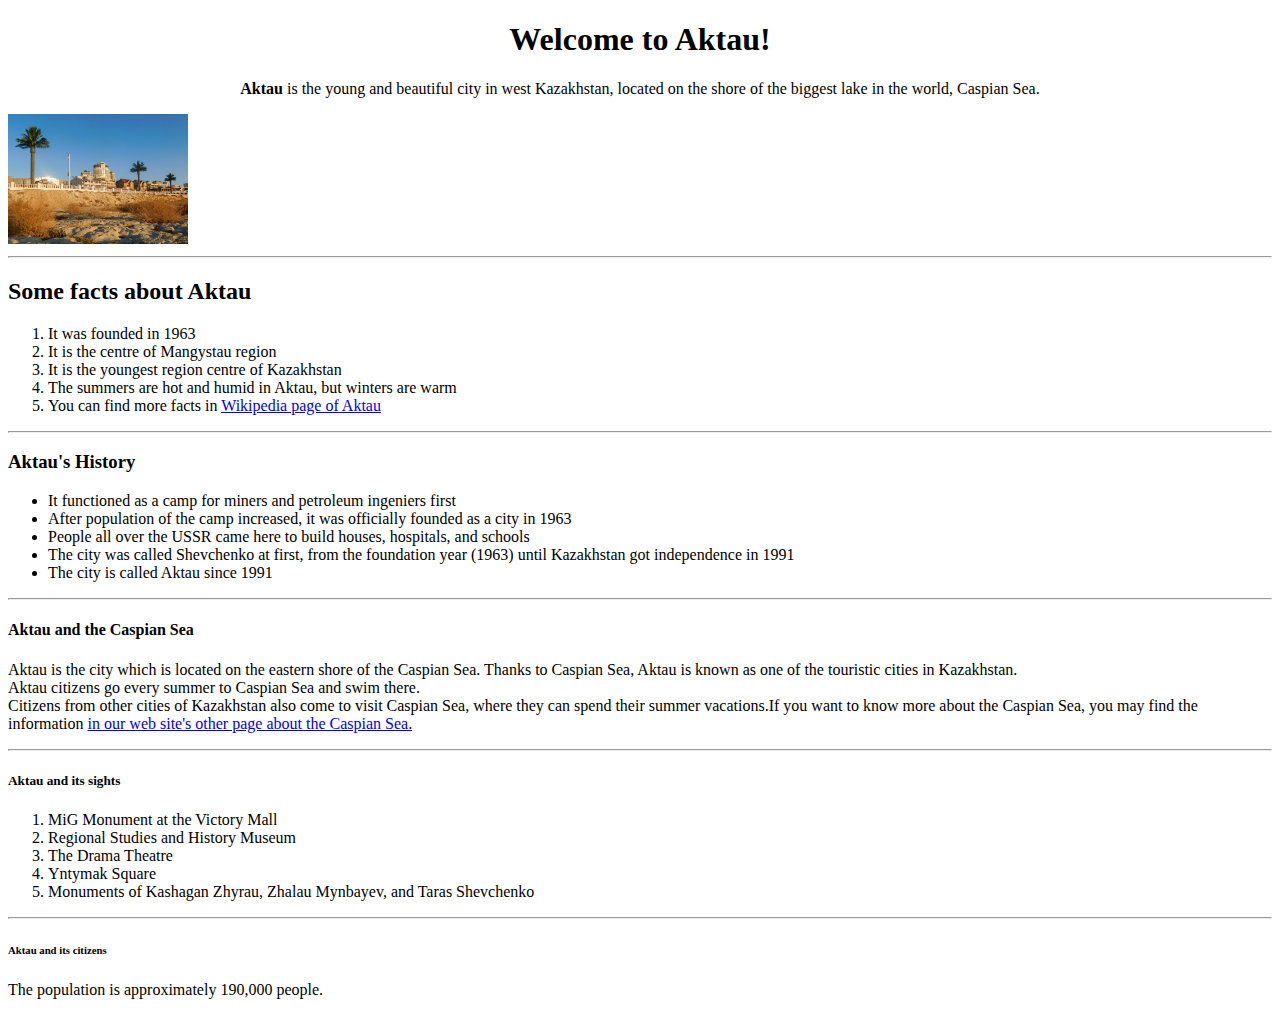
<file: Lab 2/index.html>
<!DOCTYPE html>
<html lang="en">
  <head>
    <meta charset="UTF-8">
    <title>My Hometown</title>
  </head>
<body>
  <h1 style="text-align:center;"><b>Welcome to Aktau!</b></h1>
  <p style="text-align:center;"><b>Aktau</b> is the young and beautiful city in west Kazakhstan, located on the shore of the biggest lake in the world, Caspian Sea.</p>
  <img src="aktau_1.JPG" alt="Aktau" width="180" height="130">
  <hr></hr>
  <h2>Some facts about Aktau</h2>
  <ol>
    <li>It was founded in 1963</li>
    <li>It is the centre of Mangystau region</li>
    <li>It is the youngest region centre of Kazakhstan</li>
    <li>The summers are hot and humid in Aktau, but winters are warm</li>
    <li>You can find more facts in <a href="https://en.wikipedia.org/wiki/Aktau">Wikipedia page of Aktau</a> </li>
  </ol>
  <!--Added ordered list.-->
  <hr></hr>
  <h3>Aktau's History</h3>
  <ul>
    <li>It functioned as a camp for miners and petroleum ingeniers first</li>
    <li>After population of the camp increased, it was officially founded as a city in 1963</li>
    <li>People all over the USSR came here to build houses, hospitals, and schools</li>
    <li>The city was called Shevchenko at first, from the foundation year (1963) until Kazakhstan got independence in 1991</li>
    <li>The city is called Aktau since 1991</li>
  </ul>
  <hr></hr>
  <h4>Aktau and the Caspian Sea</h4>
  <p>Aktau is the city which is located on the eastern shore of the Caspian Sea. Thanks to Caspian Sea, Aktau is known as one of the touristic cities in Kazakhstan. <br>Aktau citizens go every summer to Caspian Sea and swim there.</br>Citizens from other cities of Kazakhstan also come to visit Caspian Sea, where they can spend their summer vacations.If you want to know more about the Caspian Sea, you may find the information <a href='caspian sea.html'>in our web site's other page about the Caspian Sea.</a> </p>
  <hr></hr>
  <h5>Aktau and its sights</h5>
  <ol>
    <li>MiG Monument at the Victory Mall</li>
    <li>Regional Studies and History Museum</li>
    <li>The Drama Theatre</li>
    <li>Yntymak Square</li>
    <li>Monuments of Kashagan Zhyrau, Zhalau Mynbayev, and Taras Shevchenko</li>
  </ol>
  <hr></hr>
  <h6>Aktau and its citizens</h6>
  <p>The population is approximately 190,000 people.</p>
</body>
</html>
</file>
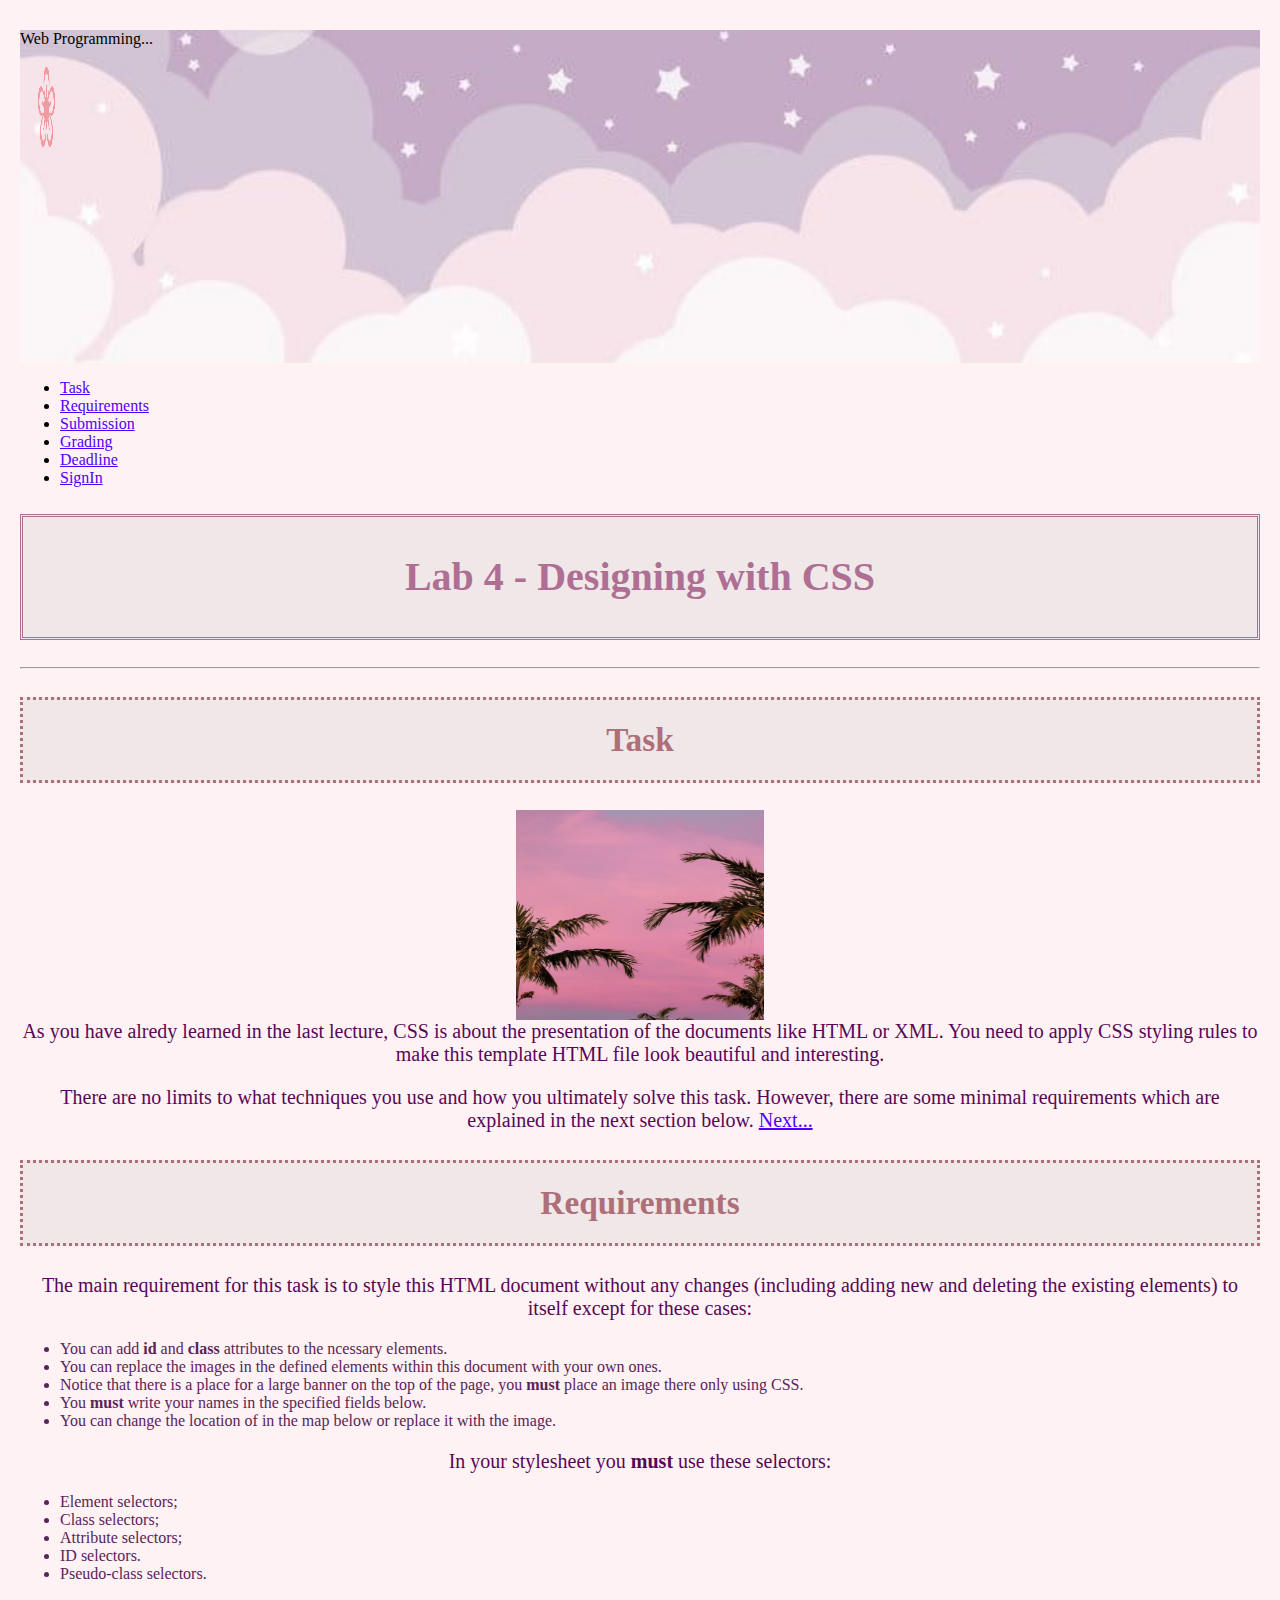
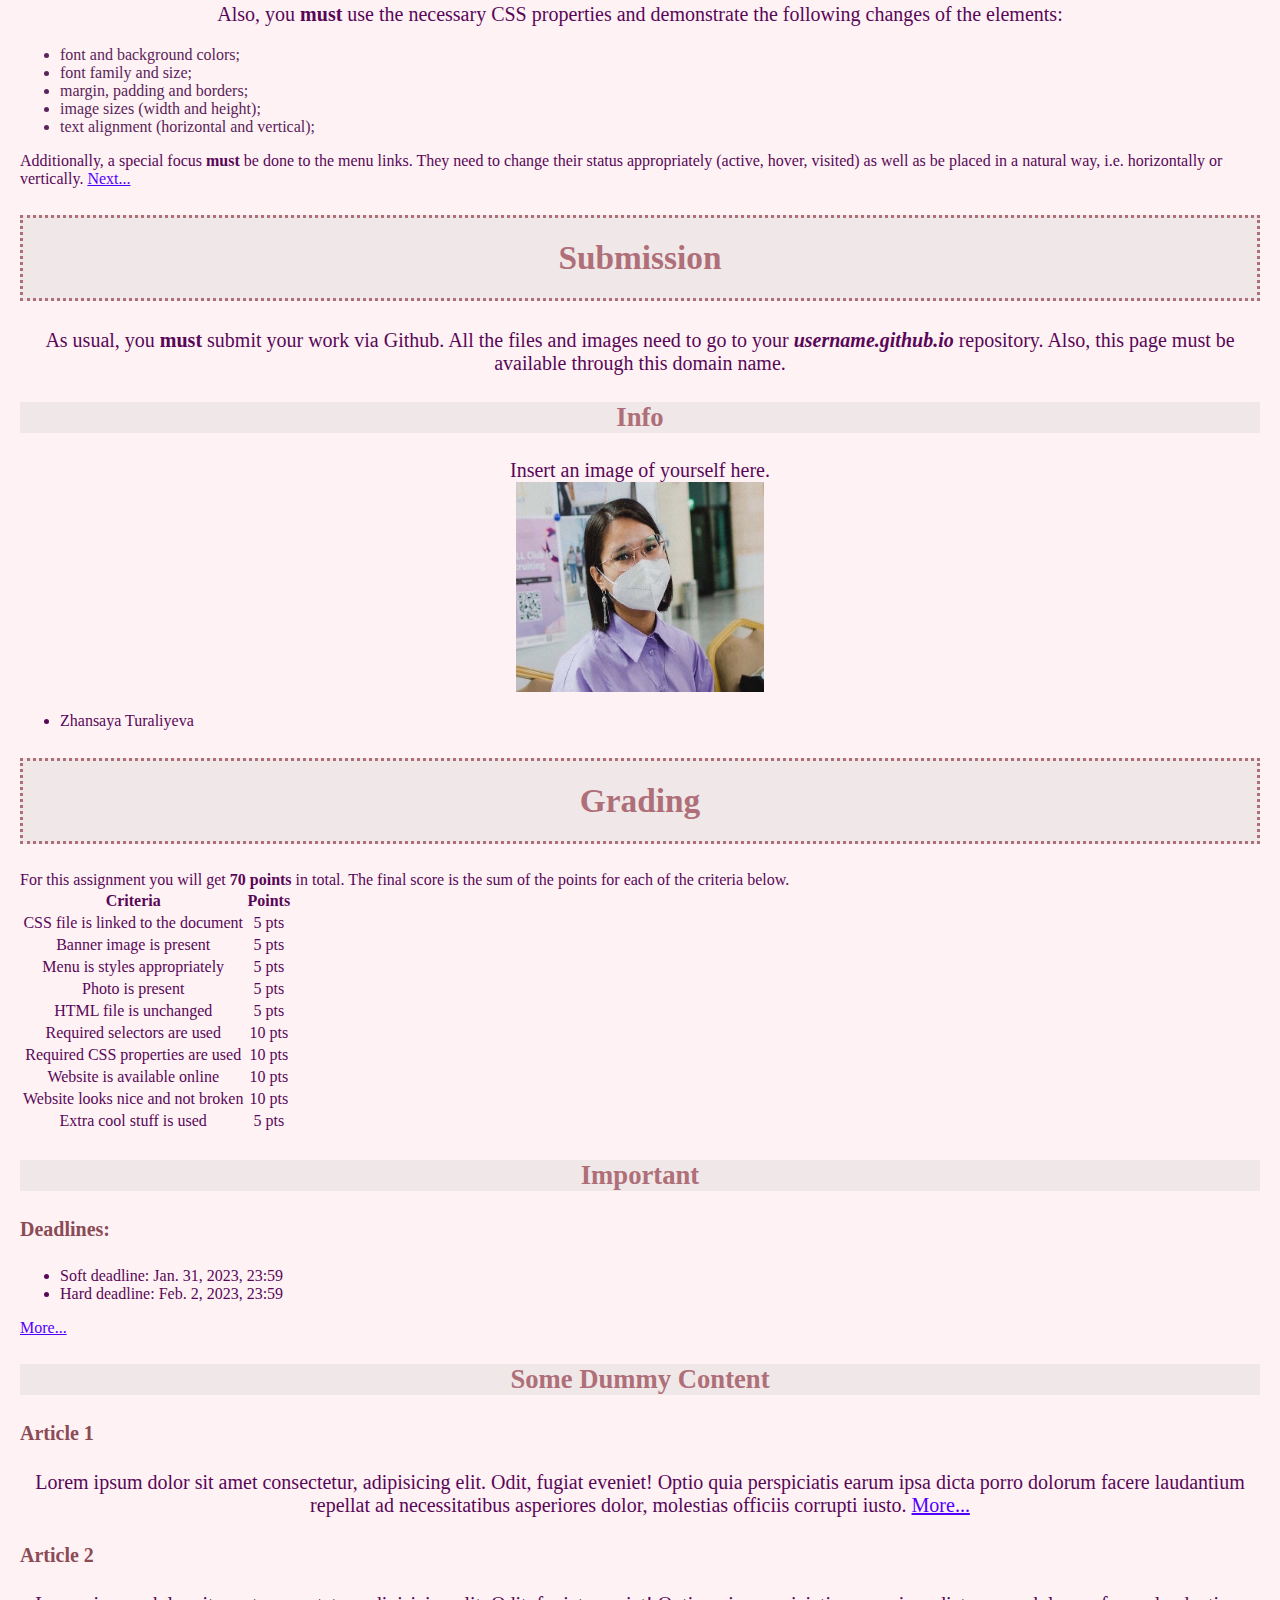
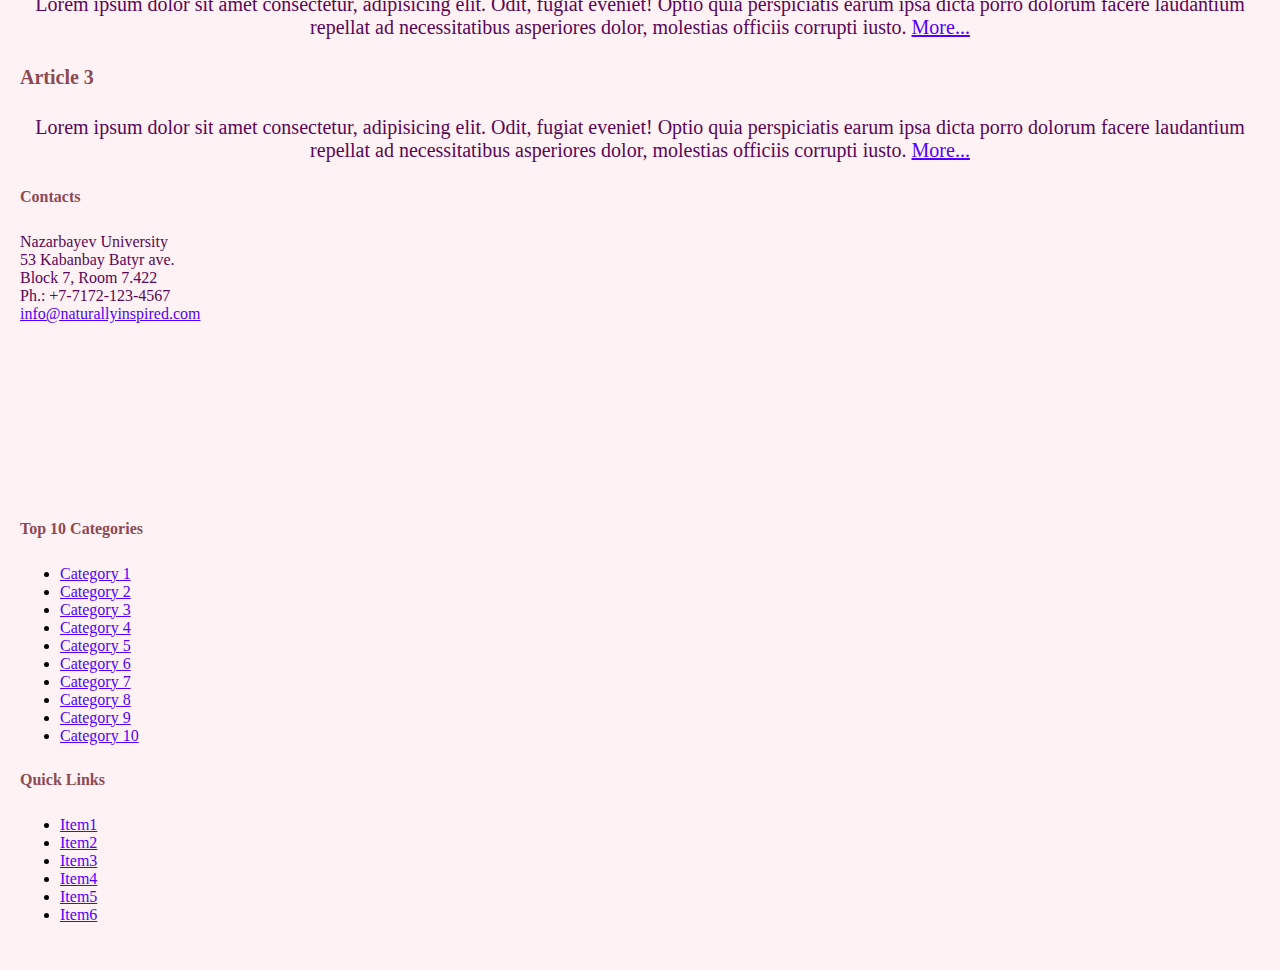
<file: Lab 3/index.html>
<!DOCTYPE html>
<html lang="en">
<head>
  <meta charset="UTF-8">
  <meta http-equiv="X-UA-Compatible" content="IE=edge">
  <meta name="viewport" content="width=device-width, initial-scale=1.0">
  <link rel="stylesheet" href="main.css">
  <title>CSS Design</title>
</head>
<body>
  <!-- HEADER -->
  <header>
    <div class="banner">Web Programming...</div>
  </header>

  <!-- Navbar -->
  <nav>
      <a class="logo" href="#">
        <img src="logo.png" alt="logo" width="80px" height="80px">
      </a>
      <ul class="menu">
        <li><a class="active" href="#task">Task</a></li>
        <li><a href="#requirements">Requirements</a></li>
        <li><a href="#submission">Submission</a></li>
        <li><a href="#grading">Grading</a></li>
        <li><a href="#deadline">Deadline</a></li>
        <li><a href="#">SignIn</a></li>
      </ul>
  </nav>

  <!-- Main Content -->
  <section class="main_content">
    <h1 id="main-heading" class="topic">
      Lab 4 - Designing with CSS 
    </h1>
    <hr>
    <article id="task">
      <h2 class="fourth">Task</h2>
      <p class="second">
        <img src="photo_pink.jpg" alt="photo_pink" width="300px" height="210">
        As you have alredy learned in the last lecture, 
        CSS is about the presentation of the documents
        like HTML or XML.
        You need to apply
        CSS styling rules to make this template HTML file look
        beautiful and interesting.  
      </p>
      <p class="second">
        There are no 
        limits to what techniques you use and how you 
        ultimately solve this task. 
        However, there are some minimal requirements
        which are explained in the next section below.
        <a href="#requirements">Next...</a>
      </p>
    </article>
    <article id="requirements">
      <h2 class="fourth">Requirements</h2>
      <p class="second">
        
        The main requirement for this task is to 
        style this HTML document without any 
        changes (including adding new and deleting the existing elements) to itself except for these cases: 
        <ul class="second">
          <li>
            You can add <strong>id</strong>
            and <strong>class</strong> 
            attributes to the ncessary elements. 
            </li>
            <li>
            You can replace the 
            images in the defined elements within this document with your
            own ones. 
            </li><li>
            Notice that there is a place for a 
            large banner on the top of the page,
            you <strong>must</strong> place an image there only using CSS.
            </li>
            <li>
              You <strong>must</strong> write your names in the specified fields below.
            </li>
            <li>You can change the location
              of in the map below or replace it with the image.
            </li>
        </ul>
      </p>
      <p class="second">
        In your stylesheet you <strong>must</strong>
         use these selectors:
        <ul class="second">
          <li>Element selectors;</li>
          <li>Class selectors;</li>
          <li>Attribute selectors;</li>
          <li>ID selectors.</li>
          <li>Pseudo-class selectors.</li>
        </ul>
      </p>
      <p class="second">
        Also, you <strong>must</strong> 
        use the necessary CSS properties
        and demonstrate the following changes
        of the elements:
        <ul class="second">
          <li>font and background colors;</li>
          <li>font family and size;</li>
          <li>margin, padding and borders;</li>
          <li>image sizes (width and height);</li>
          <li>text alignment (horizontal and vertical);</li>
        </ul>
        Additionally, a special focus <strong>must</strong> 
        be done to the menu links.        
        They need to change their status appropriately 
        (active, hover, visited)
        as well as be placed in a natural way,
        i.e. horizontally or vertically. 
        <a href="#submission">Next...</a>
      </p>
    </article>
    <article id="submission">
      <h2 class="fourth">Submission</h2>
      <p class="second">
       As usual, you <strong>must</strong> submit 
       your work via Github. All the files and images need to go to 
       your <strong> <i>username.github.io</i> </strong>repository. 
       Also, this page must be available 
       through this domain name.
      </p>
      <h3 id="first">Info</h3>
      <p class="second">
         Insert an image of yourself here.
         <img src="photo_2.jpg" alt="photo_2" width="300px" height="210">

        <ul>
          <li>Zhansaya Turaliyeva </li>
        </ul>
      </p>
    </article>
    <article id="grading">
      <h2 class="fourth">Grading</h2>
      For this assignment you will get 
      <strong>70 points</strong>  in total.
      The final score is the sum of the points 
      for each of the criteria below.
      <table>
        <tr>
          <th>Criteria</th>
          <th>Points</th>
        </tr>
        <tr>
          <td>CSS file is linked to the document</td>
          <td>5 pts</td>
        </tr>
        <tr>
          <td>Banner image is present</td>
          <td>5 pts</td>
        </tr>
        <tr>
          <td>Menu is styles appropriately</td>
          <td>5 pts</td>
        </tr>
        
        <tr>
          <td>Photo is present </td>
          <td>5 pts</td>
        </tr>
         <tr>
          <td>HTML file is unchanged</td>
          <td>5 pts</td>
        </tr>
        <tr>
          <td>Required selectors are used</td>
          <td>10 pts</td>
        </tr>
        <tr>
          <td>Required CSS properties are used</td>
          <td>10 pts</td>
        </tr>
        <tr>
          <td>Website is available online</td>
          <td>10 pts</td>
        </tr>
        <tr>
          <td>Website looks nice and not broken</td>
          <td>10 pts</td>
        </tr>
        <tr>
          <td>Extra cool stuff is used</td>
          <td>5 pts</td>
        </tr>
        </tr>
      </table>
    </article>
  </section>

  <!-- Aside Information -->
  <aside>
    <h3 id="first">Important</h3>
    <section class="aside_content">
      <article id="deadline">
        <h4>Deadlines:</h4>
        <ul>
          <li>Soft deadline: Jan. 31, 2023, 23:59</li>
          <li>Hard deadline: Feb. 2, 2023, 23:59</li>
        </ul>
        <p>
        <a href="#">More...</a>
      </article>
      </section>
     
        <h3 id="first">Some Dummy Content</h3>
       <section>
        <article>
        <h4>Article 1</h4>
        <p class="second">
          Lorem ipsum dolor sit amet consectetur, 
          adipisicing elit. Odit, fugiat eveniet! 
          Optio quia perspiciatis earum ipsa dicta 
          porro dolorum facere laudantium repellat 
          ad necessitatibus asperiores dolor, molestias 
          officiis corrupti iusto.
          <a href="#">More...</a>
        </p>
      </article>
      <article>
        <h4>Article 2</h4>
        <p class="second">
          Lorem ipsum dolor sit amet consectetur, 
          adipisicing elit. Odit, fugiat eveniet! 
          Optio quia perspiciatis earum ipsa dicta 
          porro dolorum facere laudantium repellat 
          ad necessitatibus asperiores dolor, molestias 
          officiis corrupti iusto.
          <a href="#">More...</a>
        </p>
      </article>
      <article>
        <h4>Article 3</h4>
        <p class="second">
          Lorem ipsum dolor sit amet consectetur, 
          adipisicing elit. Odit, fugiat eveniet! 
          Optio quia perspiciatis earum ipsa dicta 
          porro dolorum facere laudantium repellat 
          ad necessitatibus asperiores dolor, molestias 
          officiis corrupti iusto.
          <a href="#">More...</a>
        </p>
      </article>
    </section>
  </aside>

  <!-- FOOTER -->
  <footer>
    <div class="contacts">
      <div >
        <h5>Contacts</h5>
        <p class="third">
          Nazarbayev University <br>
          53 Kabanbay Batyr ave. <br>
          Block 7, Room 7.422 <br>
          Ph.: +7-7172-123-4567 <br>
          <a href="mailto:info@naturallyinspired.com" class="email">
            info@naturallyinspired.com
          </a>
        </p>
      </div>
      <div class="map">
          <iframe src="https://maps.google.com/maps?q=Nazarbayev%20university,%20Nur-Sultan&t=&z=13&ie=UTF8&iwloc=&output=embed" 
                  frameborder="0" scrolling="no" marginheight="0" marginwidth="0">
          </iframe>
      </div>
    </div>
    <div class="categories">
      <h5>Top 10 Categories</h5>
      <ul>
        <li><a href="#">Category 1</a></li>
        <li><a href="#">Category 2</a></li>
        <li><a href="#">Category 3</a></li>
        <li><a href="#">Category 4</a></li>
        <li><a href="#">Category 5</a></li>
        <li><a href="#">Category 6</a></li>
        <li><a href="#">Category 7</a></li>
        <li><a href="#">Category 8</a></li>
        <li><a href="#">Category 9</a></li>
        <li><a href="#">Category 10</a></li>
      </ul>
    </div>
    <div class="quick_links">
      <h5>Quick Links</h5>
      <ul>
        <li><a href="#">Item1</a></li>
        <li><a href="#">Item2</a></li>
        <li><a href="#">Item3</a></li>
        <li><a href="#">Item4</a></li>
        <li><a href="#">Item5</a></li>
        <li><a href="#">Item6</a></li>
      </ul>
    </div>
  </footer>
</body>
</html>
</file>
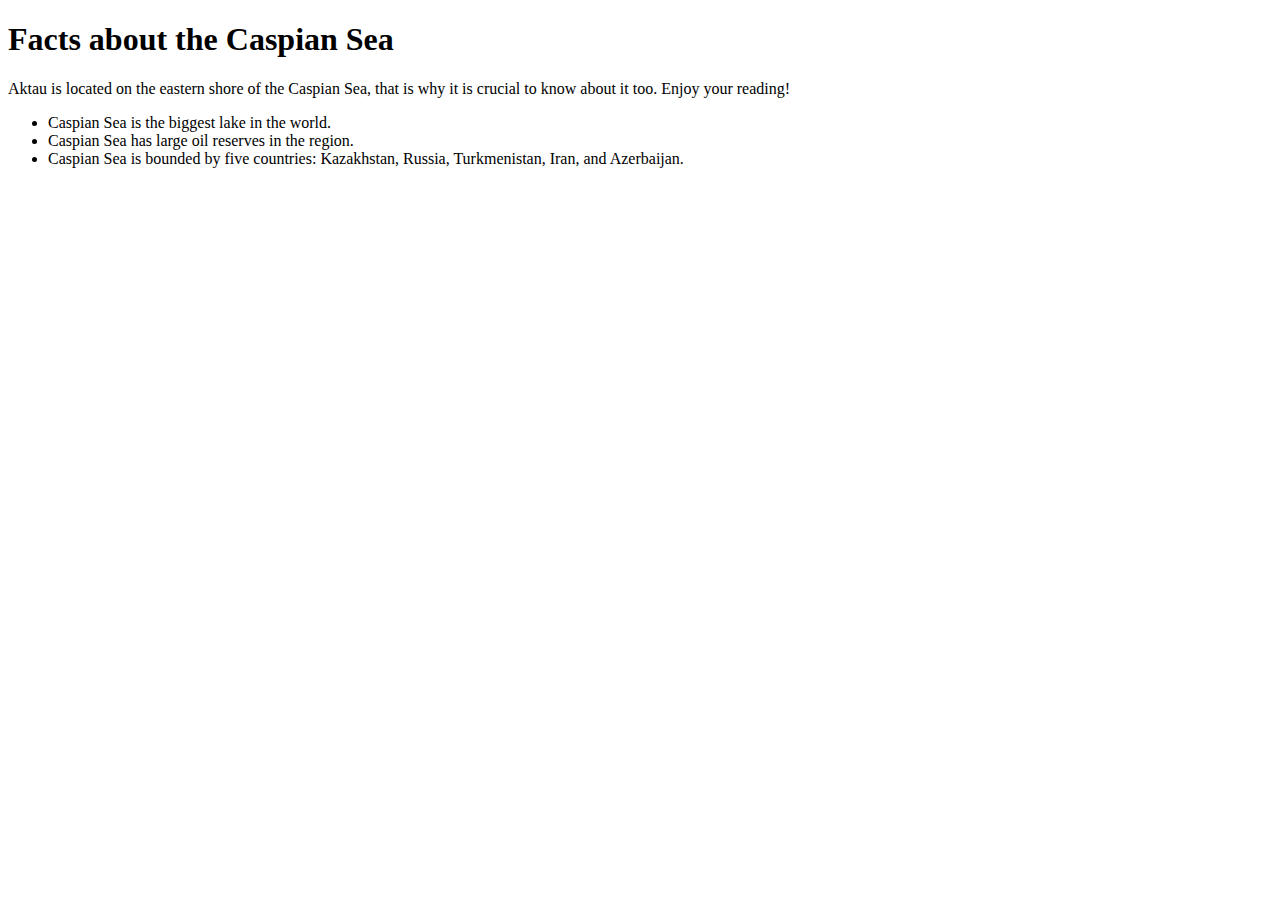
<file: caspian sea.html>
<!DOCTYPE html>
<html lang="en">
    <head>
        <meta charset="UTF-8">
        <title>Facts about the Caspian Sea</title>
    </head>
    <body>
        <h1>Facts about the Caspian Sea</h1>
        <p>Aktau is located on the eastern shore of the Caspian Sea, that is why it is crucial to know about it too. Enjoy your reading!</p>
        <ul>
            <li>Caspian Sea is the biggest lake in the world.</li>
            <li>Caspian Sea has large oil reserves in the region.</li>
            <li>Caspian Sea is bounded by five countries: Kazakhstan, Russia, Turkmenistan, Iran, and Azerbaijan.</li>
        </ul>
    </body>
</html>
</file>
<file: Lab 3/main.css>
h1 {
    text-align: center;
    vertical-align: middle;
    line-height: 90pt;
    border-style: double;
    font-family: cursive;
    font-size: 30pt;
    color: rgb(175, 111, 148);
    background-color: rgb(240, 232, 232);
}
h2 {
    vertical-align: middle;
    line-height: 60pt;
    border-style: dotted;
    background-color: rgb(240, 232, 232);
    font-family: cursive; 
    font-size: 25pt;
    color: rgb(175, 111, 121)
}
h4, h5 {
    text-align: left;
    font-family: cursive;
    color: rgb(139, 75, 84);
}
h4 {
    font-size: 15pt;
}
h5 {
    font-size: 12pt;
}
body {
    background-color: rgb(255, 242, 244);
    margin: 15px 5px;
    padding: 15px;
    border: 0;
}
.second {
    color: rgb(88, 7, 88);
    font-size: 15pt;
}
p.second {
    text-align: center;
}
ul.second {
    color:rgb(89, 36, 89);
    font-size: 12pt;
}
p.third {
    color: rgb(88, 7, 88);
}
#first {
    text-align:center;
    color:rgb(175, 111, 121);
    font-family: cursive;
    font-size: 20pt;
    background-color: rgb(240, 232, 232);
}
h2[class] {
    text-align: center;
}
selector:pseudo-class {
    property: value;
}
/* unvisited link */
a:link {
    color:rgb(81, 0, 255);
}
/* visited link */
a:visited {
    color:rgb(148, 45, 148);
}
/* mouse over link */
a:hover {
    color:rgb(175, 111, 148);
}
/* selected link */
a:active {
    color:rgb(0, 0, 0);
}
tr {
    text-align: center;
    color: rgb(88, 7, 88)
}
article {
    color: rgb(88, 7, 88);
    font-family: 'Times New Roman', Times, serif;
}
img {
    display: block;
    margin-left: auto;
    margin-right: auto;
    width: 20%;
}
.banner {
    background-image: url(banner_akt.jpg);
    padding: 0;
    margin: 0;
    width:100%;
    height:250pt;
    background-repeat: no-repeat;
    background-size: 100%;
}
.logo {
    position: absolute ;
    top: 50pt;
    left: 4pt;
}
</file>
